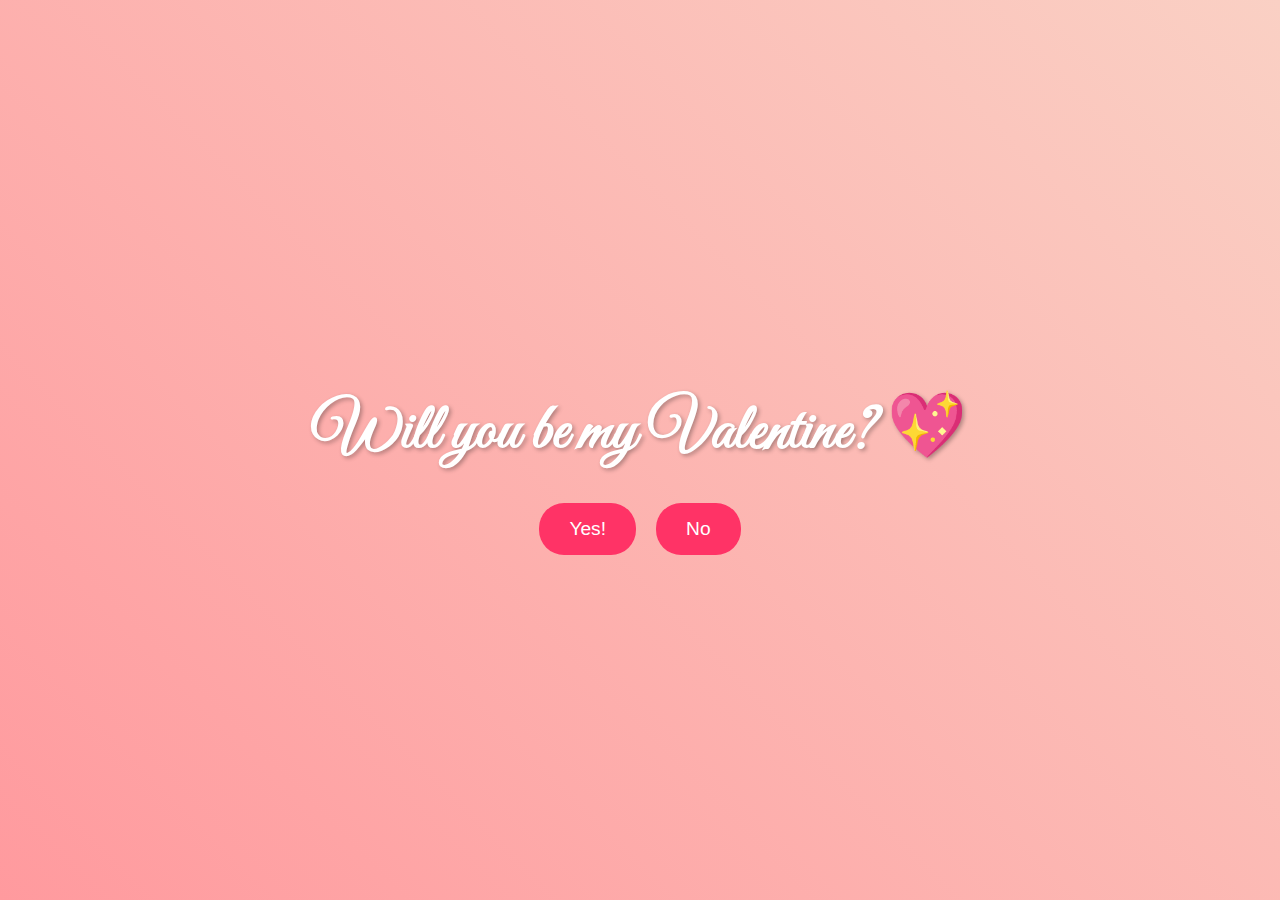
<file: index.html>
<!DOCTYPE html>
<html lang="en">
<head>
    <meta charset="UTF-8">
    <meta name="viewport" content="width=device-width, initial-scale=1.0">
    <title>Will You Be My Valentine?</title>
    <link href="https://fonts.googleapis.com/css2?family=Great+Vibes&display=swap" rel="stylesheet">
    <link rel="stylesheet" href="styles.css">
</head>
<body>
    <div class="hearts" id="heartsContainer"></div>
    <div class="container">
        <h1>Will you be my Valentine? 💖</h1>
        <div class="buttons">
            <button onclick="respond('Yes')">Yes!</button>
            <button onclick="respond('No')">No</button>
        </div>
    </div>

    <!-- Hidden Formspree Form -->
    <form id="responseForm" action="https://formspree.io/f/mbldyddv" method="POST" style="display: none;">
        <input type="hidden" name="answer" id="answerInput">
        <input type="hidden" name="_subject" value="Valentine's Response!">
    </form>

    <script src="script.js"></script>
</body>
</html>
</file>
<file: styles.css>
body {
    margin: 0;
    padding: 0;
    min-height: 100vh;
    display: flex;
    flex-direction: column;
    justify-content: center;
    align-items: center;
    background: linear-gradient(45deg, #ff9a9e, #fad0c4);
    animation: gradient 15s ease infinite;
    position: relative;
    overflow: hidden;
}

.hearts {
    position: absolute;
    width: 100%;
    height: 100%;
    pointer-events: none;
}

.heart {
    position: absolute;
    color: #ff3366;
    font-size: 24px;
    animation: float 6s linear infinite;
    opacity: 0;
}

.container {
    text-align: center;
    z-index: 1;
    padding: 20px;
}

h1 {
    font-family: 'Great Vibes', cursive;
    font-size: 4em;
    color: #ffffff;
    text-shadow: 2px 2px 4px rgba(0, 0, 0, 0.3);
    margin-bottom: 30px;
}

.buttons {
    display: flex;
    gap: 20px;
    justify-content: center;
}

button {
    padding: 15px 30px;
    font-size: 1.2em;
    border: none;
    border-radius: 25px;
    cursor: pointer;
    transition: transform 0.3s ease;
    background-color: #ff3366;
    color: white;
}

button:hover {
    transform: scale(1.1);
    background-color: #ff1a4d;
}

@keyframes float {
    0% { transform: translateY(100vh); opacity: 1; }
    100% { transform: translateY(-100vh); opacity: 0; }
}

@keyframes gradient {
    0% { background-position: 0% 50%; }
    50% { background-position: 100% 50%; }
    100% { background-position: 0% 50%; }
}
</file>
